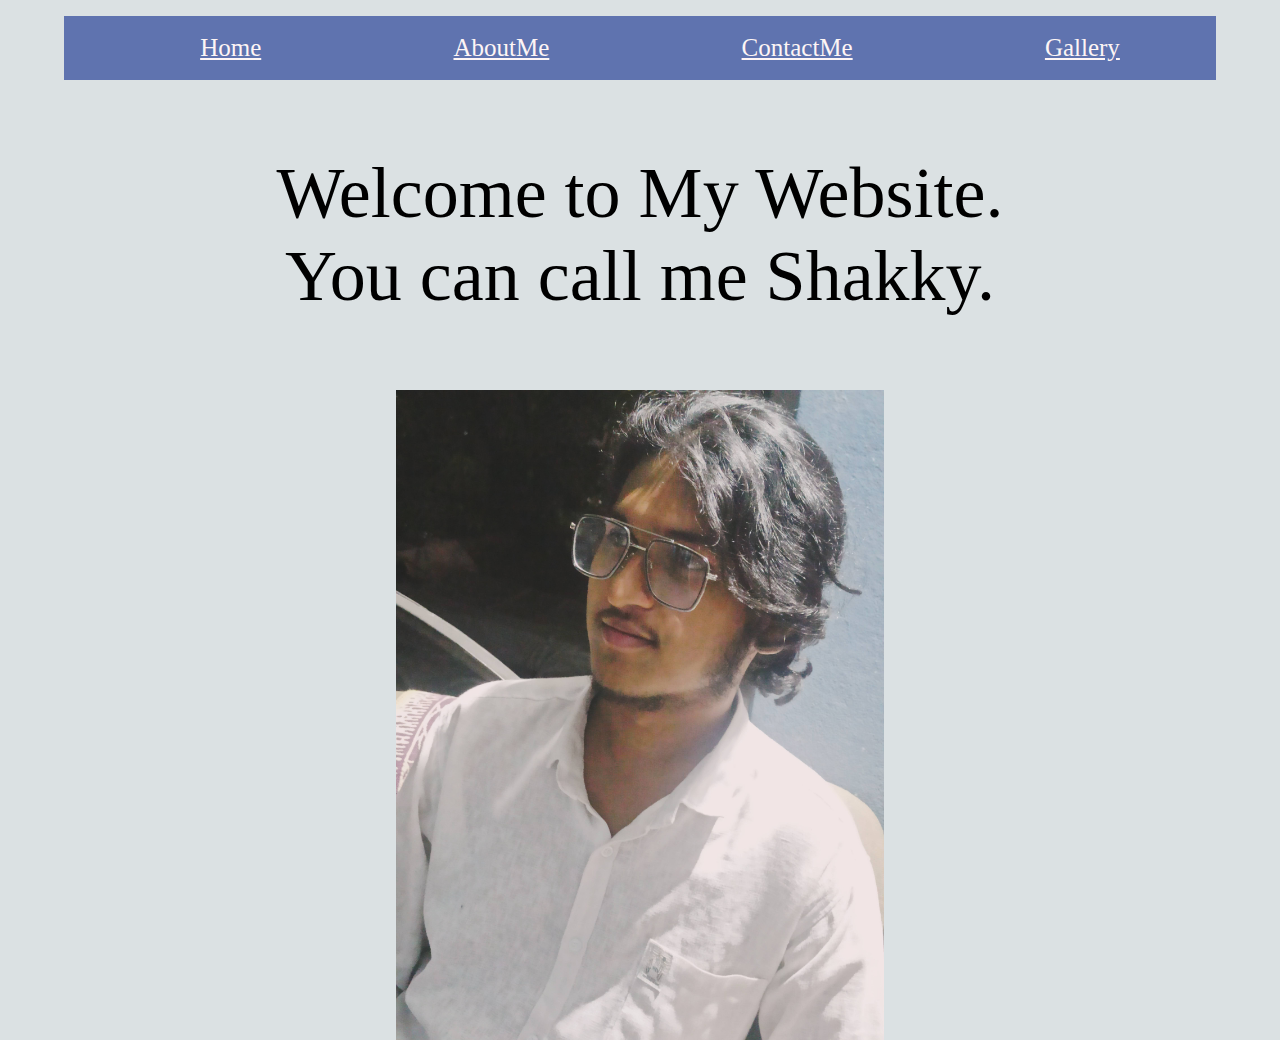
<file: index.html>
<!DOCTYPE html>
<html lang="en">
<head>
    <meta charset="UTF-8">
    <meta http-equiv="X-UA-Compatible" content="IE=edge">
    <meta name="viewport" content="width=device-width, initial-scale=1.0">
    <title>Home</title>
    <link rel="stylesheet" href="style.css">
</head>
<body>
    <header class="header">
        <div >
            <ul class="navbar" >
                <li class="list" > <a href="index.html">Home</a> </li>
                <li class="list"> <a href="aboutme.html">AboutMe</a> </li>
                <li class="list"> <a href="contactme.html">ContactMe</a> </li>
                <li class="list"> <a href="gallery.html">Gallery</a> </li>
            </ul>
        </div>
    </header>
    <section>
        <div class="section">
                <p>
                    Welcome to My Website.
                </br>
                    You can call me Shakky.
                </p>
                <div class="img">
                    <img class="homeimg" src="images\h.jpg" alt="could not load">
                </div>
           </div>
    </section>
    

</body>
</html>
</file>
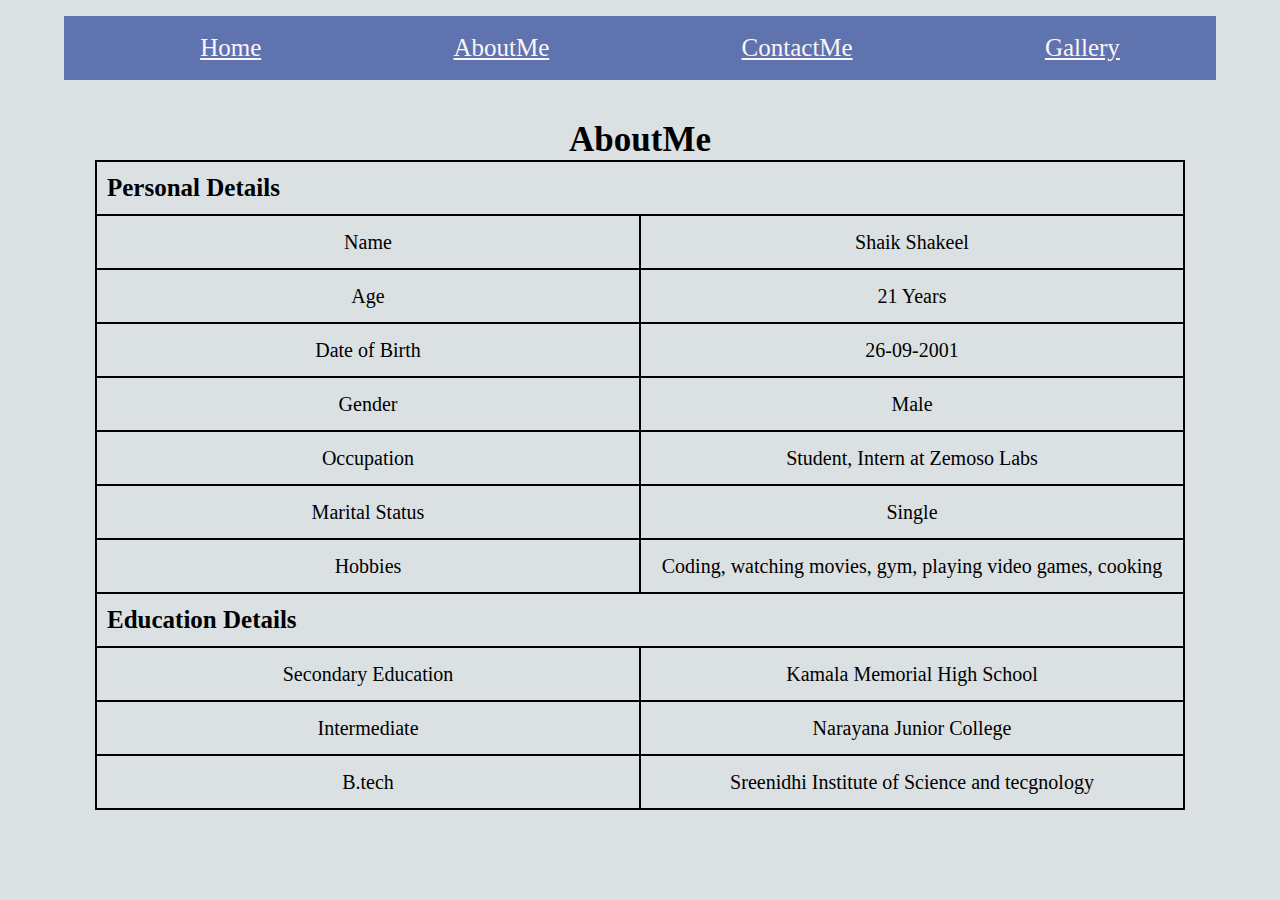
<file: aboutme.html>
<!DOCTYPE html>
<html lang="en">
<head>
    <meta charset="UTF-8">
    <meta http-equiv="X-UA-Compatible" content="IE=edge">
    <meta name="viewport" content="width=device-width, initial-scale=1.0">
    <title>AboutMe</title>
    <link rel="stylesheet" href="style.css">
</head>
<body>
    <header class="header">
        <div >
            <ul class="navbar" >
                <li class="list" > <a href="index.html">Home</a> </li>
                <li class="list"> <a href="aboutme.html">AboutMe</a> </li>
                <li class="list"> <a href="contactme.html">ContactMe</a> </li>
                <li class="list"> <a href="gallery.html">Gallery</a> </li>
            </ul>
        </div>
    </header>
    <section class="section">
        <div >
            <table class="table">
                <caption><b>AboutMe</b></caption>   
                <tr>
                    <th><b>Personal Details</b></th>
                </tr>
                <tr>
                    <td>Name</td>
                    <td>Shaik Shakeel</td>
                </tr>
                <tr>
                    <td>Age</td>
                    <td>21 Years</td>
                </tr>
                <tr>
                    <td>Date of Birth</td>
                    <td>26-09-2001</td>

                </tr>
                <tr>
                    <td>Gender</td>
                    <td>Male</td>
                </tr>
                <tr>
                    <td>Occupation</td>
                    <td>Student, Intern at Zemoso Labs</td>
                </tr>
                <tr>
                    <td>Marital Status</td>
                    <td>Single</td>
                </tr>
                <tr>
                    <td>Hobbies</td>
                    <td>Coding, watching movies, gym, playing video games, cooking</td>
                </tr>
                <tr>
                    <th><b>Education Details</b></th>
                </tr>
                <tr>
                    <td>Secondary Education</td>
                    <td>Kamala Memorial High School</td>
                </tr>
                <tr>
                    <td>Intermediate</td>
                    <td>Narayana Junior College</td>

                </tr>
                <tr>
                    <td>B.tech</td>
                    <td>Sreenidhi Institute of Science and tecgnology</td>
                </tr>
                
            </table>
        </div>
    </section>
</body>
</html>
</file>
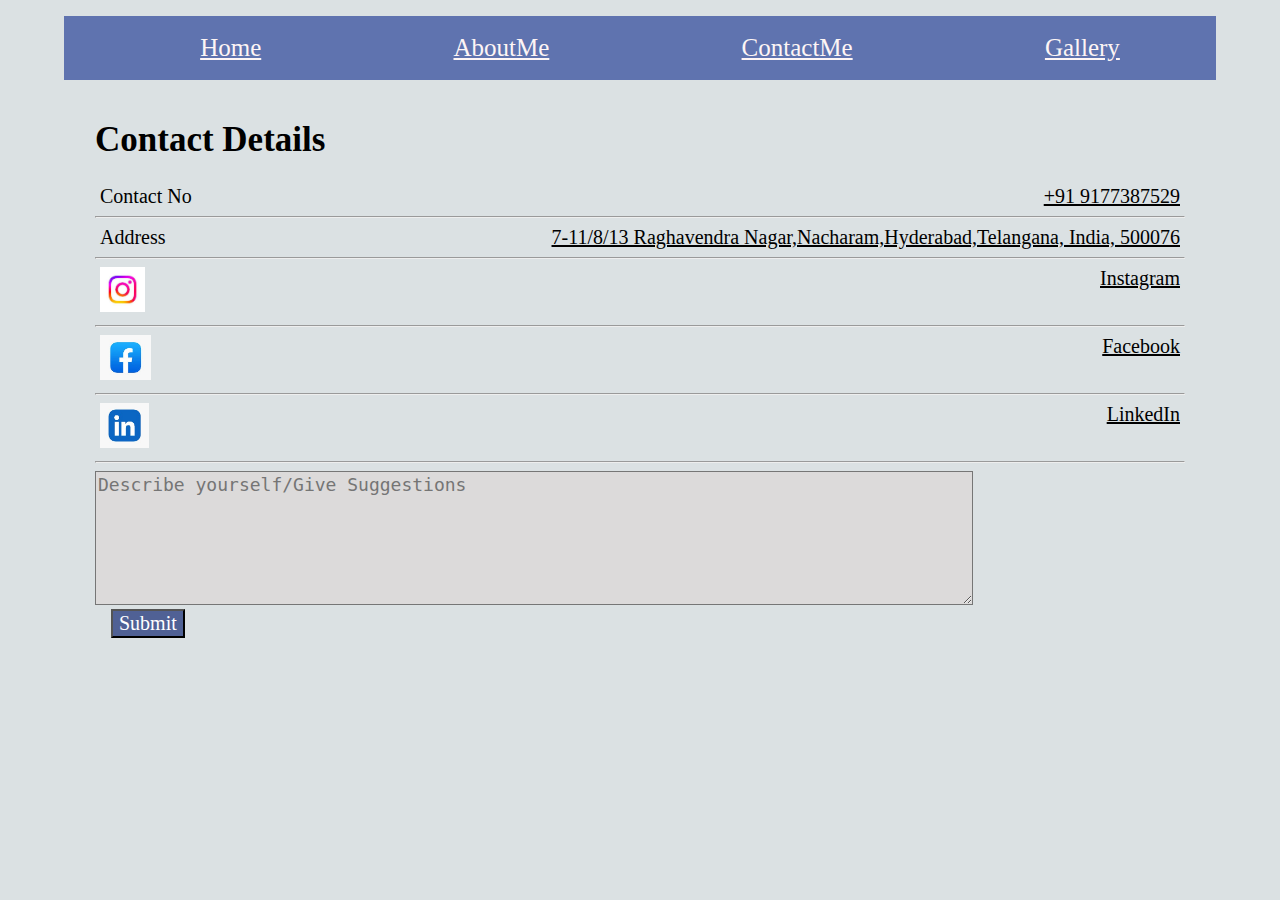
<file: contactme.html>
<!DOCTYPE html>
<html lang="en">
<head>
    <meta charset="UTF-8">
    <meta http-equiv="X-UA-Compatible" content="IE=edge">
    <meta name="viewport" content="width=device-width, initial-scale=1.0">
    <title>ContactMe</title>
    <link rel="stylesheet" href="style.css">
</head>
<body>
    <header class="header">
        <div >
            <ul class="navbar" >
                <li class="list" > <a href="index.html">Home</a> </li>
                <li class="list"> <a href="aboutme.html">AboutMe</a> </li>
                <li class="list"> <a href="contactme.html">ContactMe</a> </li>
                <li class="list"> <a href="gallery.html">Gallery</a> </li>
            </ul>
        </div>
    </header>
    <section class="section">
        <div id="headings"><b>Contact Details</b></div>
        <div class="contact">
            <div >Contact No</div>
            <div class="links"><a href="tel:+91 7330862426" target="_blank">+91 9177387529</a></div>
        </div>
        <hr>
        <div class="contact">
            <div >Address</div>
            <div class="links"><a href="https://goo.gl/maps/eYW1ucHFsdKgWSWX7" target="_blank">7-11/8/13 Raghavendra Nagar,Nacharam,Hyderabad,Telangana, India, 500076</a></div>
        </div>
        <hr>
        <div class="contact">
            <div class="image"><img src="images\instagram.jpg" alt="could not load"></div>
            <div class="links"><a href="https://www.instagram.com/001_sk_shakky/" target="_blank">Instagram</a></div>
        </div>
        <hr>
        <div class="contact">
            <div class="image"><img src="images\fb.jpg" alt="could not load" ></div>
            <div class="links"><a href="https://www.instagram.com/001_sk_shakky/" target="_blank">Facebook</a></div>
        </div>
        <hr>
        <div class="contact">
            <div class="image"><img src="images\ln.jpg" alt="could not load"></div>
            <div class="links"><a href="https://www.linkedin.com/in/skshakky/" target="_blank">LinkedIn</a></div>
        </div>
        <hr>

        <form action="backend.java" method="post">
            <textarea class="textarea" name="Add Suggestions" placeholder="Describe yourself/Give Suggestions" ></textarea>
        </br>
            <input type="submit" value="Submit">
        </form>

    </section>
</body>
</html>
</file>
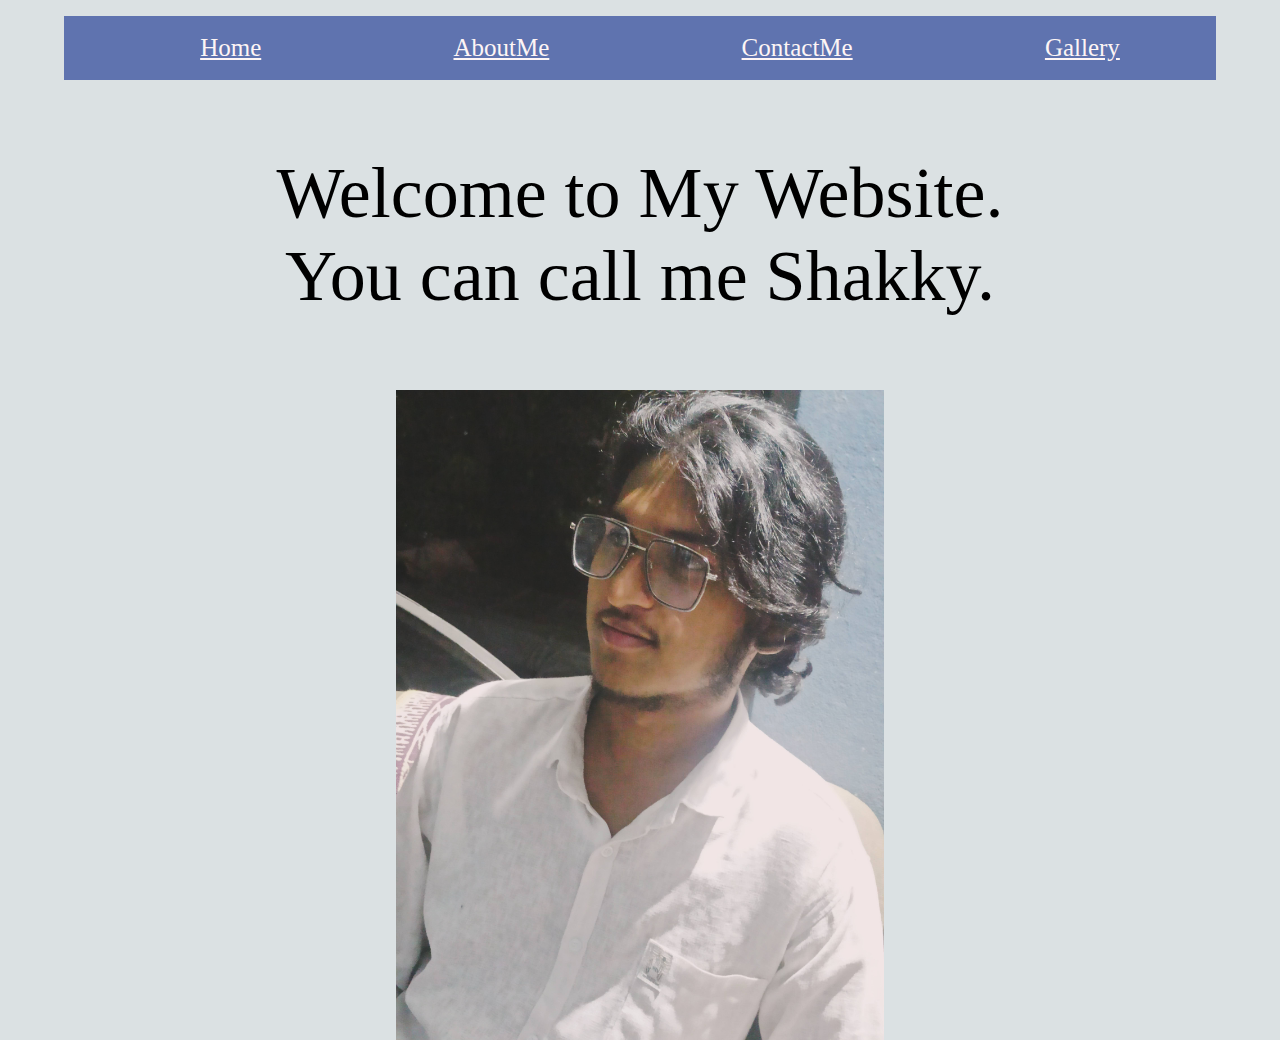
<file: home.html>
<!DOCTYPE html>
<html lang="en">
<head>
    <meta charset="UTF-8">
    <meta http-equiv="X-UA-Compatible" content="IE=edge">
    <meta name="viewport" content="width=device-width, initial-scale=1.0">
    <title>Home</title>
    <link rel="stylesheet" href="style.css">
</head>
<body>
    <header class="header">
        <div >
            <ul class="navbar" >
                <li class="list" > <a href="home.html">Home</a> </li>
                <li class="list"> <a href="aboutme.html">AboutMe</a> </li>
                <li class="list"> <a href="contactme.html">ContactMe</a> </li>
                <li class="list"> <a href="gallery.html">Gallery</a> </li>
            </ul>
        </div>
    </header>
    <section>
        <div class="section">
                <p>
                    Welcome to My Website.
                </br>
                    You can call me Shakky.
                </p>
                <div class="img">
                    <img class="homeimg" src="images\h.jpg" alt="could not load">
                </div>
           </div>
    </section>
    

</body>
</html>
</file>
<file: style.css>
body{
    padding: 0;
    margin: 0;
    box-sizing: border-box;
    background-color: rgb(219, 225, 227);
}

.header{
    width: 90%;
    margin: auto;
    
}
.navbar{
    border: rgb(74, 89, 136);
    background-color: rgb(95, 115, 175);
    display: flex;
    justify-content: space-around;
    height: 64px;
    align-items: center;
}

.list{
    list-style-type: none;
    
}
.list a{
    color: rgb(253, 245, 245);
    font-size: 25px ;
}

.list a:hover{
    color: rgb(0, 0, 7);
    
}
.section{
    margin-top: 40px;
    margin-inline: 95px;
}
.section p{
    display: flex;
    justify-content: center;
    text-align: center;
    font-family: cursive;
    font-size: 72px;
}
.homeimg{
    margin-left: auto;
    margin-right: auto;
    width: auto;
    height: 650px;
}

.img{
    display: flex;
    justify-content: center;
}

.table caption{
    font-size: 35px;
}
.table,tr,td{
    font-size: 20px;
    border: 2px solid black;
    text-align: center;
    border-collapse: collapse;
  /*  margin: auto;*/
}

th{
    padding-left: 10px;
    text-align: left;
    font-size: 25px;
}
.contact{
    display: flex;
    flex-direction: row;
    justify-content: space-between;
    margin: 5px;
    font-size: 20px;
}

#headings{
    font-size: 35px;
    margin-bottom: 25px;
}

.links a{
    color: black;
}

.links a:hover{
    color: blue;
}
.image img{
    height: 45px;
    width: auto;
}

.textarea{
    background-color: rgb(220, 218, 218);
    font-size: 18px;
    margin: auto;
    width: 80%;
    height: 8pc;
}
form input{
    margin-left: 1pc;
    font-size: 20px;
    font-family: 'Times New Roman', Times, serif;
    color: white;
    cursor:pointer;
    background-color: rgb(80, 97, 149);
}
form input:hover{
    background-color: rgb(107, 107, 107);
}

.gallery{
    display: grid;
   /* grid-template-columns: auto auto auto;*/
}

.galitem img{
    height: 300px;
    width: 300px;
}
@media (min-width: 100px){
    .gallery{
        column-gap: 15px;
        row-gap: 10px;
        grid-template-columns: repeat(auto-fit,minmax(300px,1fr));
    }
    .table{
        width: 100%;
    }
    tr,th,td{
        width: 50%;
        height: 50px;
    }
}
</file>
